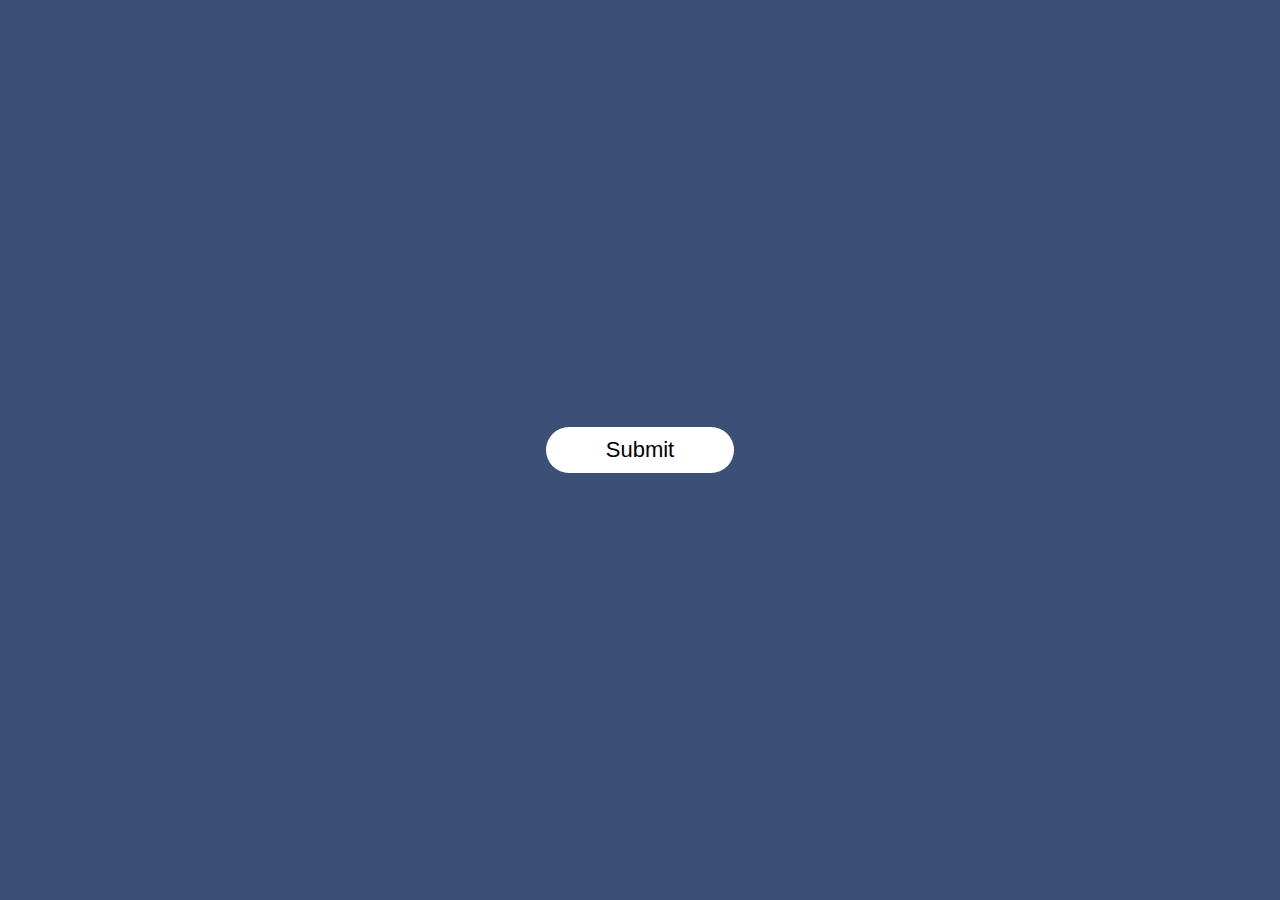
<file: index.html>
<!DOCTYPE html>
<html lang="en">

<head>
    <meta charset="UTF-8">
    <meta http-equiv="X-UA-Compatible" content="IE=edge">
    <meta name="viewport" content="width=device-width, initial-scale=1.0">
    <title>Popup Design - Easy Tutorials</title>
    <link rel="stylesheet" href="style.css">
</head>

<body>

    <div class="container">
        <button type="submit" class="btn" onclick="openPopup()">Submit</button>
        <div class="popup" id="popup">
            <img src="404-tick.png">
            <h2>Thank you!</h2>
            <p>Your details has been successfully submitted. Thanks!</p>
            <button type="button" onclick="closePopup()">OK</button>
        </div>
    </div>

    <script>
        let popup = document.getElementById("popup");

        function openPopup() {
            popup.classList.add("open-popup");
        }

        function closePopup() {
            popup.classList.remove("open-popup");
        }
    </script>

</body>

</html>
</file>
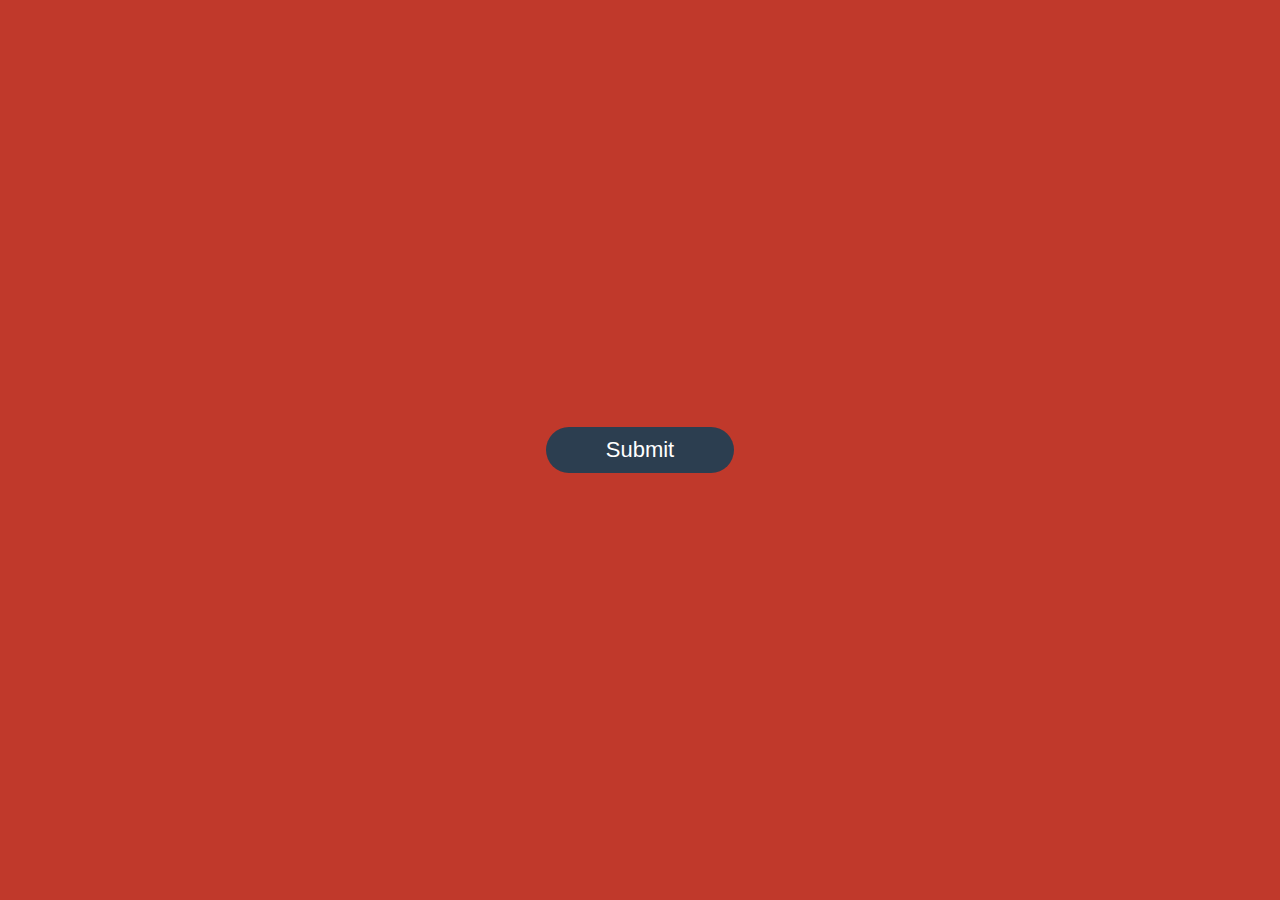
<file: index2.html>
<!DOCTYPE html>
<html lang="en">

<head>
    <meta charset="UTF-8">
    <meta http-equiv="X-UA-Compatible" content="IE=edge">
    <meta name="viewport" content="width=device-width, initial-scale=1.0">
    <title>Popup Design - Easy Tutorials</title>
    <link rel="stylesheet" href="style2.css">
</head>

<body>

    <div class="container">
        <button type="submit" class="btn" onclick="openPopup()">Submit</button>
        <div class="popup" id="popup">
            <img src="404-tick.png">
            <h2>Thank you!</h2>
            <p>Your details has been successfully submitted. Thanks!</p>
            <button type="button" onclick="closePopup()">OK</button>
        </div>
    </div>

    <script>
        let popup = document.getElementById("popup");

        function openPopup() {
            popup.classList.add("open-popup");
        }

        function closePopup() {
            popup.classList.remove("open-popup");
        }
    </script>

</body>

</html>
</file>
<file: style.css>
* {
    margin: 0;
    padding: 0;
    box-sizing: border-box;
    font-family: 'Poppins', sans-serif;
}

.container {
    width: 100%;
    height: 100vh;
    background: #3c5077;
    display: flex;
    align-items: center;
    justify-content: center;
}

.btn {
    padding: 10px 60px;
    background: #fff;
    border: 0;
    outline: none;
    cursor: pointer;
    font-size: 22px;
    font-weight: 500;
    border-radius: 30px;
}

.popup {
    width: 400px;
    background: #fff;
    border-radius: 6px;
    position: absolute;
    top: 0%;
    left: 50%;
    transform: translate(-50%, -50%) scale(0.1);
    text-align: center;
    padding: 0 30px 30px;
    color: #333;
    visibility: hidden;
    transition: transform 0.4s, top 0.4s;
}

.open-popup {
    visibility: visible;
    top: 50%;
    transform: translate(-50%, -50%) scale(1);
}

.popup img {
    width: 100px;
    margin-top: -50px;
    border-radius: 50%;
    box-shadow: 0 2px 5px rgba(0, 0, 0, 0.2);
}

.popup h2 {
    font-size: 38px;
    font-weight: 500;
    margin: 30px 0 10px;

}

.popup button {
    width: 100%;
    margin-top: 50px;
    padding: 10px 0;
    background: #6fd649;
    color: #fff;
    border: 0;
    outline: none;
    font-size: 18px;
    border-radius: 4px;
    cursor: pointer;
    box-shadow:rgba(0, 0, 0, 0.2)
}
</file>
<file: style2.css>
* {
    margin: 0;
    padding: 0;
    box-sizing: border-box;
    font-family: 'Poppins', sans-serif;
}

.container {
    width: 100%;
    height: 100vh;
    background: #c0392b;
    display: flex;
    align-items: center;
    justify-content: center;
}

.btn {
    padding: 10px 60px;
    color: #fff;
    background: #2c3e50;
    border: 0;
    outline: none;
    cursor: pointer;
    font-size: 22px;
    font-weight: 500;
    border-radius: 30px;
}

.popup {
    width: 400px;
    background: #fff;
    border-radius: 6px;
    position: absolute;
    top: 0%;
    left: 50%;
    transform: translate(-50%, -50%) scale(0.1);
    text-align: center;
    padding: 0 30px 30px;
    color: #333;
    visibility: hidden;
    transition: transform 0.4s, top 0.4s;
}

.open-popup {
    visibility: visible;
    top: 50%;
    transform: translate(-50%, -50%) scale(1);
}

.popup img {
    width: 100px;
    margin-top: -50px;
    border-radius: 50%;
    box-shadow: 0 2px 5px rgba(0, 0, 0, 0.2);
}

.popup h2 {
    font-size: 38px;
    font-weight: 500;
    margin: 30px 0 10px;

}

.popup button {
    width: 100%;
    margin-top: 50px;
    padding: 10px 0;
    background: #2c3e50;
    color: #fff;
    border: 0;
    outline: none;
    font-size: 18px;
    border-radius: 4px;
    cursor: pointer;
    box-shadow:rgba(0, 0, 0, 0.2)
}
</file>
